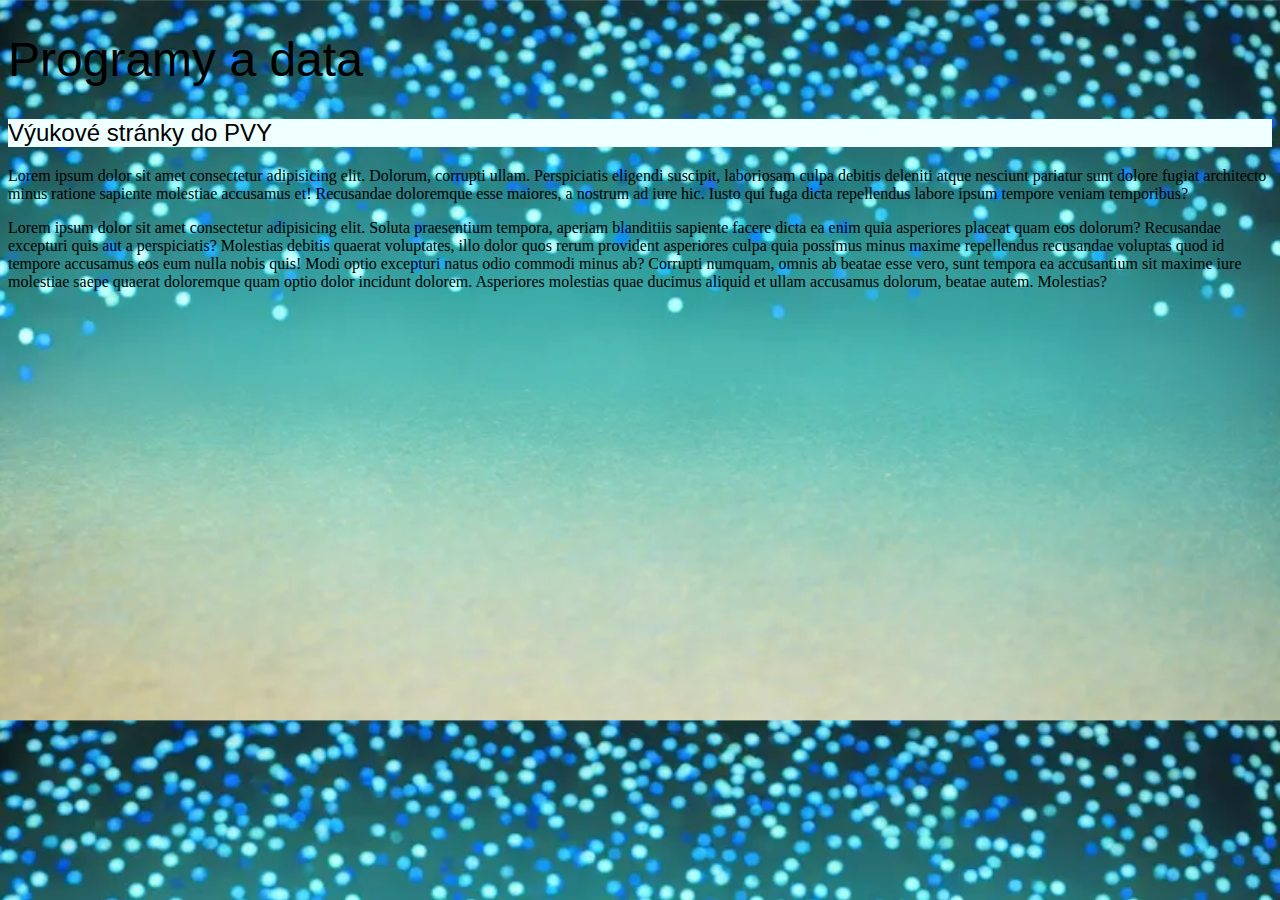
<file: index.html>
<!DOCTYPE html>
<html lang="en">
  <head>
    <meta charset="UTF-8" />
    <meta name="viewport" content="width=device-width, initial-scale=1.0" />
    <title>Programy a data</title>
    <link rel="stylesheet" href="https://cdnjs.cloudflare.com/ajax/libs/font-awesome/4.7.0/css/font-awesome.min.css">
    <link rel="stylesheet" href="../css/style.css">
  </head>

  <body>
    <h1>Programy a data</h1>
    <h2>Výukové stránky do PVY</h2>
    <p>
      Lorem ipsum dolor sit amet consectetur adipisicing elit. Dolorum, corrupti
      ullam. Perspiciatis eligendi suscipit, laboriosam culpa debitis deleniti
      atque nesciunt pariatur sunt dolore fugiat architecto minus ratione
      sapiente molestiae accusamus et! Recusandae doloremque esse maiores, a
      nostrum ad iure hic. Iusto qui fuga dicta repellendus labore ipsum tempore
      veniam temporibus?
    </p>
    <p>
      Lorem ipsum dolor sit amet consectetur adipisicing elit. Soluta
      praesentium tempora, aperiam blanditiis sapiente facere dicta ea enim quia
      asperiores placeat quam eos dolorum? Recusandae excepturi quis aut a
      perspiciatis? Molestias debitis quaerat voluptates, illo dolor quos rerum
      provident asperiores culpa quia possimus minus maxime repellendus
      recusandae voluptas quod id tempore accusamus eos eum nulla nobis quis!
      Modi optio excepturi natus odio commodi minus ab? Corrupti numquam, omnis
      ab beatae esse vero, sunt tempora ea accusantium sit maxime iure molestiae
      saepe quaerat doloremque quam optio dolor incidunt dolorem. Asperiores
      molestias quae ducimus aliquid et ullam accusamus dolorum, beatae autem.
      Molestias?
    </p>
  </body>
</html>
</file>
<file: css/style.css>
body {
    background-color: bisque;
    background-image: url(../img/pozadi.webp);
    background-size: cover;
}

header {
    max-width: 1200px;
    margin: 20px auto;
    background-color: aqua;
    text-align: center;
    padding-top: 30px;
}

h1, h2, h3 {
    font-family: 'Arial Narrow Bold', Impact, Haettenschweiler, sans-serif;
    font-weight: 200;
}

h1 {
    font-size: 3em;
}

main {
    max-width: 1160px;
    margin: 20px auto;
    border: 1px solid #888;
    padding: 20px;
    background-color: rgba(255, 255, 255, 0.8);
}

h2 {
    background-color: azure;
}

table, th, td {
   border: 1px solid black; 
   border-collapse: collapse;
}

table {
   border: 2px solid black;  
}

th {
    padding: 10px;
}

.bgRed {
    background-color: rgba(255, 0, 0, 0.1);
}

thead {
    font-family: Arial, Helvetica, sans-serif;
    font-size: 1.2em;
}

.bgDarkRed {
    background-color: rgb(55, 0, 0);
    text-transform: uppercase;
}

.bgDarkGreen {
    background-color: rgb(0, 55, 0);
    text-transform: uppercase;
}

.bgGreen {
    background-color: rgba(0, 255, 0, 0.1);
}

.fgWhite {
    color: white;
}

/* CSS pro navigaci */
.topnav {
  overflow: hidden;
  background-color: #333;
}

.topnav a {
  float: left;
  display: block;
  color: #f2f2f2;
  text-align: center;
  padding: 14px 16px;
  text-decoration: none;
  font-family: Arial, Helvetica, sans-serif;
  font-size: 17px;
}

.topnav a:hover {
  background-color: #ddd;
  color: black;
}

.topnav a.active {
  background-color: #074e77;
  color: white;
}

.topnav .icon {
  display: none;
}

@media screen and (max-width: 600px) {
  .topnav a:not(:first-child) {display: none;}
  .topnav a.icon {
    float: right;
    display: block;
  }
}

@media screen and (max-width: 600px) {
  .topnav.responsive {position: relative;}
  .topnav.responsive .icon {
    position: absolute;
    right: 0;
    top: 0;
  }
  .topnav.responsive a {
    float: none;
    display: block;
    text-align: left;
  }
}
</file>
